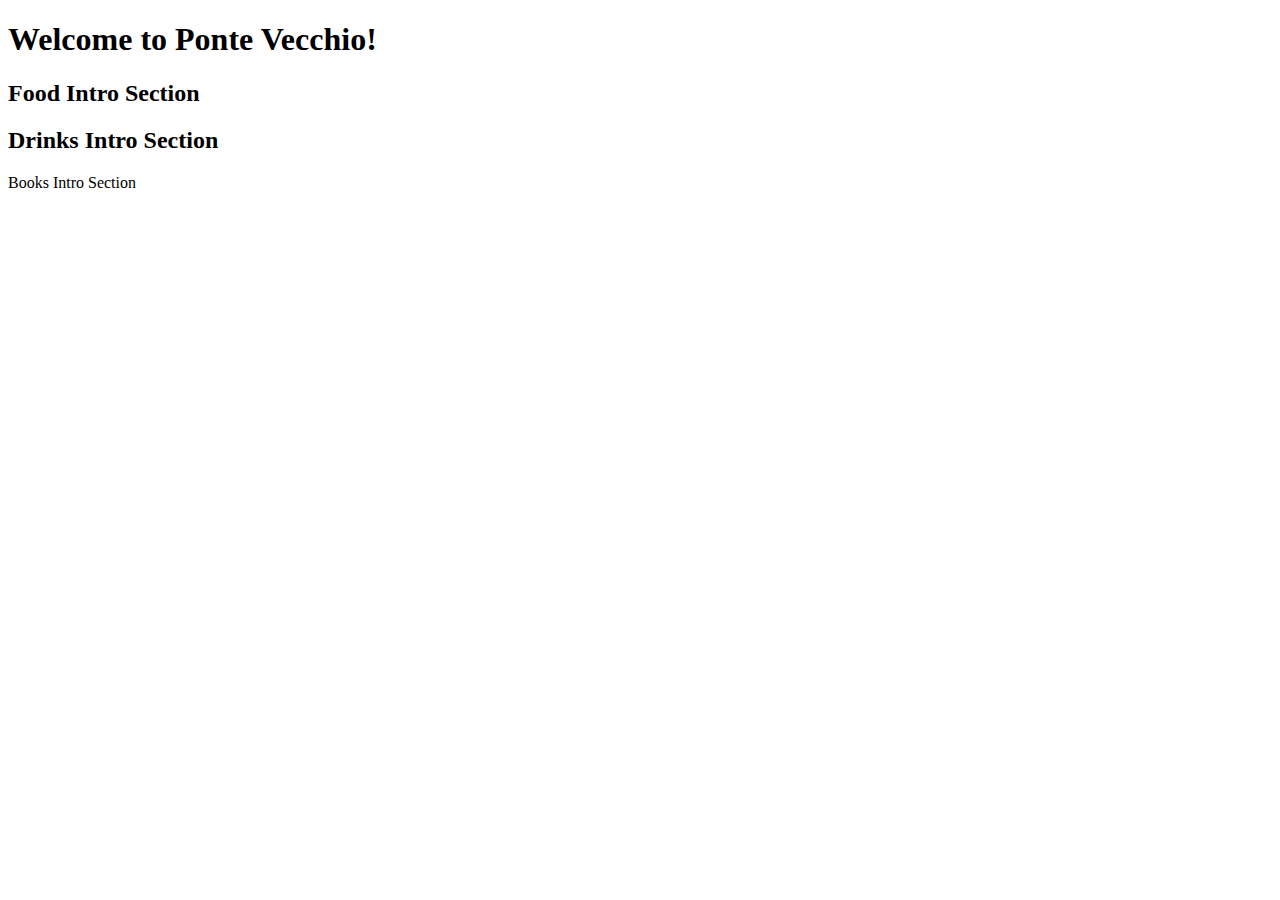
<file: docs/index.html>
<!DOCTYPE html>
<html lang="en">
<head>
    <meta charset="UTF-8">
    <meta name="viewport" content="width=device-width, initial-scale=1.0">
    <title>Ponte Vecchio</title>
</head>
<body>
    <header>
        <h1>Welcome to Ponte Vecchio!</h1>
    </header>
    <section id="food"><h2>Food Intro Section</h2>
    </section>
    <section id="drinks">
        <h2>Drinks Intro Section</h2>
    </section>
    <section id="books"> Books Intro Section</section>
    <footer>
    </footer>
</body>
</html>
</file>
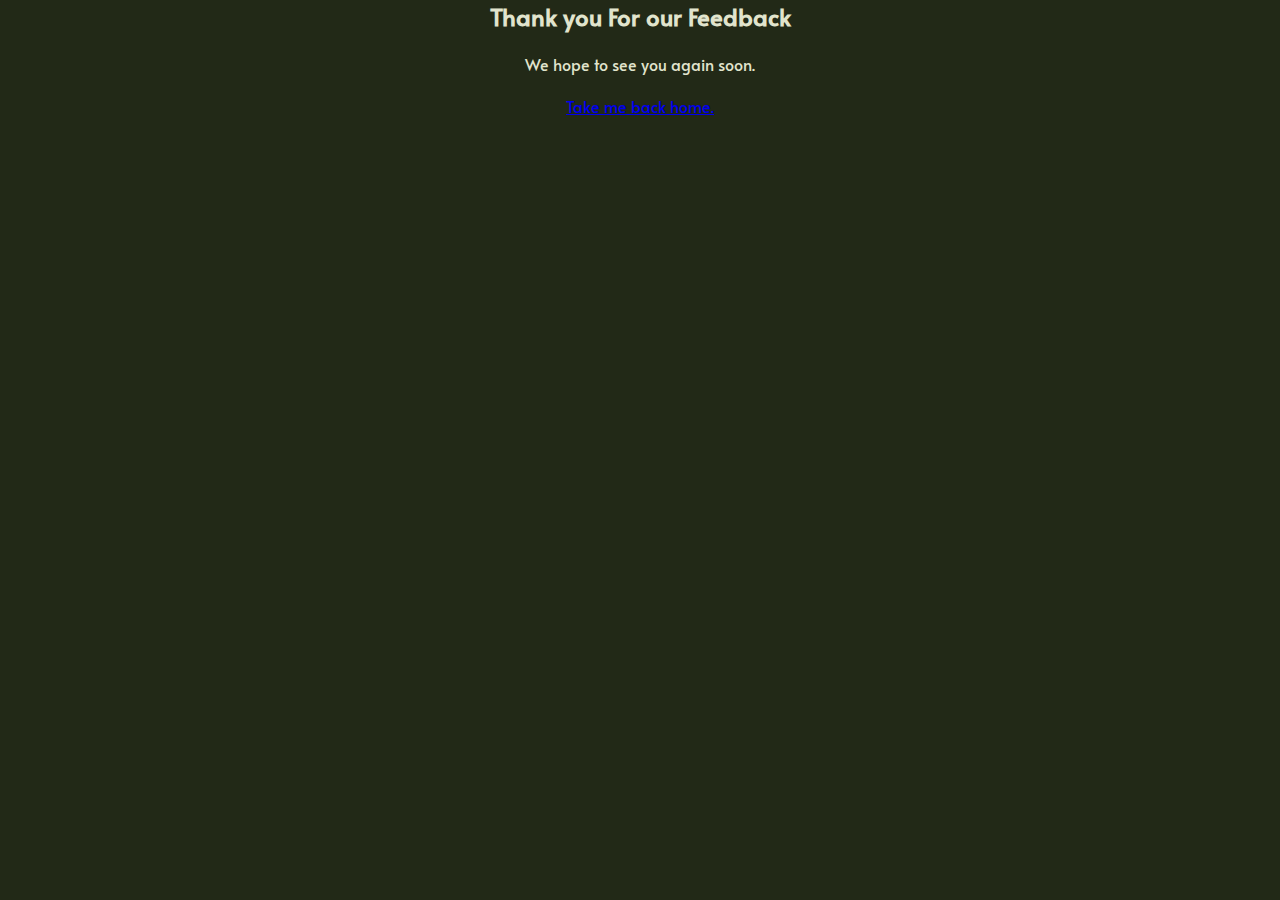
<file: thankyou.html>
<!DOCTYPE html>
<html lang="en">
<head>
    <meta charset="UTF-8">
    <meta name="viewport" content="width=device-width, initial-scale=1.0">
    <link rel="stylesheet" href="assets/css/styles.css">
    <title>Thank You</title>
</head>
<body><h1>Thank you For our Feedback</h1>
   <div id="thanks-text"><p>We hope to see you again soon.</p>
    <footer><a href="index.html">Take me back home.</a></footer></div> 
</body>
</html>
</file>
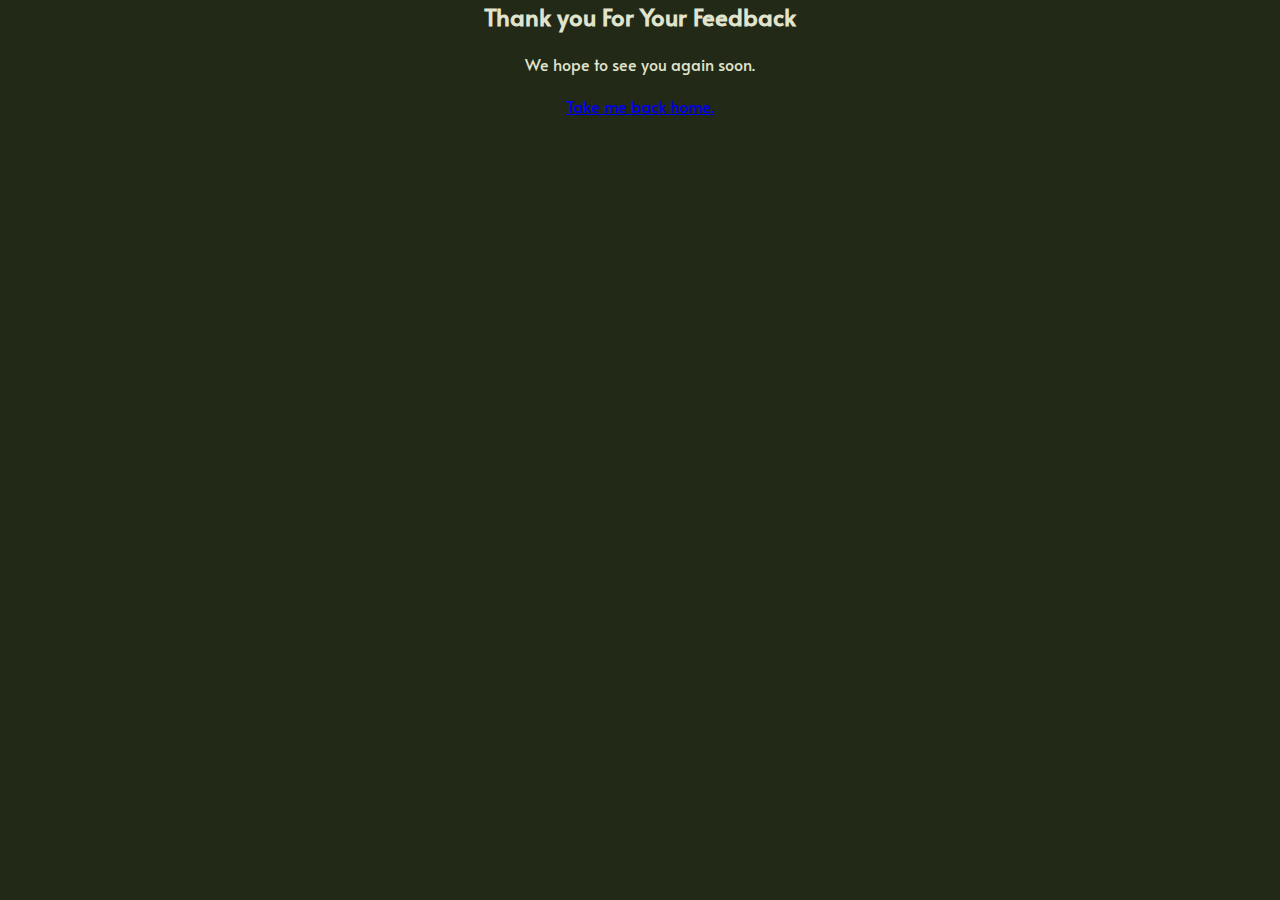
<file: thankyous.html>
<!DOCTYPE html>
<html lang="en">
<head>
    <meta charset="UTF-8">
    <meta name="viewport" content="width=device-width, initial-scale=1.0">
    <link rel="stylesheet" href="assets/css/styles.css">
    <title>Thank You</title>
</head>
<body><h1>Thank you For Your Feedback</h1>
   <div id="t-text"><p>We hope to see you again soon.</p>
    <footer><a href="index.html">Take me back home.</a></footer></div> 
</body>
</html>
</file>
<file: assets/css/styles.css>
@import url('https://fonts.googleapis.com/css2?family=Alata&display=swap');

* {
    padding: 0;
    margin: 0;
    box-sizing: border-box;
}

body {
    min-height: 100vh;
    display: flex;
    flex-direction: column;
    background-color: #222917;
    color: #e1e4cd;
    font-family: Alata, sans-serif;
    padding: 0px;
}

h1 {
    font-size: 3rem;
}    

h4 {
    margin: 20px auto;
}

.navbar {
    position: fixed;
    width: 100%;
    left: 0;
    top: 0;
    box-shadow: 0 4px 4px #1f2622;
    background-color: antiquewhite;
    z-index: 10;
    overflow: hidden;
    display: flex;
    justify-content: space-evenly;
    align-items: center;
    height: 60px;
}

.nav-menu {
    list-style-type: none;
    font-size: 0.8em;
    padding: 0;
    margin: 0;
    display: flex;
    justify-content: center;
    align-items: center;
    height: 100%;
    width: 100%;
}

.nav-menu li {
    display: inline;
    margin: 0 15px;
}

.nav-menu a {
    text-decoration: none;
    color: #4d5d53;
    font-weight: bold;
}

.nav-menu a:hover {
    text-decoration: solid;
}

#main {
    flex: 1 0 auto;
    display: flex;
    flex-direction: column;
    margin: 0 auto;
    width: 100vw;
}

#hero-main {
    background: url("../images/pv-front.jpeg") no-repeat center center/cover;
    position: relative;
    width: 100vw;
    height: 300px;
    border-bottom: 1px solid #1f2622;
    color: rgba(252, 252, 252, 0.1)
}

.drinks {
    background: url("../images/wine-shelves.jpeg") no-repeat center center/cover;
    position: relative;
    width: 100%;
    height: 300px;
    display: flex;
    align-items: flex-end;
    justify-content: center;
    border-bottom: 1px solid #1f2622;
}

#hero-food {
    background: url("../images/hero-cheese.png") no-repeat center center/cover;
    position: relative;
    width: 100%;
    height: 300px;
    display: flex;
    align-items: flex-end;
    justify-content: center;
    border-bottom: 1px solid #1f2622;
}

#hot-drinks {
    align-content: center;
    justify-content: space-between;
}

#drinks-menu-block-1 {
    width: 80%;
    display: flex;
    justify-content: center;
    margin: 0 auto;
    flex-direction: column;
}

#flavours{
    margin: 0 auto;
}
#drinks-menu-block-1 h2 {
    line-height: 3em;
}

#welcome h1,
#welcome h2,
h3 {
    font-weight: bolder;
    text-align: center;
    width: 100%;
    padding: 1.2em;
}

#pv-welcome {
    font-size: 1em;
    margin: 0 auto;
    padding: 0.5em;
}

#food {
    background-color: #e1e4cd;
    color: #4d5d53;
    text-align: center;
    padding: 20px;
    border-top: 3px solid #1f2622;
    border-bottom: 1px solid #1f2622;
}

#food-home-img {
    max-width: 10rem;
    width: 10rem;
    padding: 20px;
    border-radius: 15%;
    float: left;
}

#drinks p{
    margin-top: 20px;
}

#books, #drinks {
    background-color: #fff8de;
    color: #4d5d53;
    padding: 20px;
    text-align: center;
    border-top: 1px solid #1f2622;
}


.light-menu {
    display: flex;
    flex-direction: column;
    width: 100vw;
    align-items: center;
    justify-content: center;
}

.item {
    padding: 5%;
    text-align: center;
    width: 40%;
}

h1 {
    text-align: center;
    font-size: 24px;
    margin-bottom: 20px;
}

.item-row {
    display: flex;
    justify-content: space-between;
    margin-bottom: 10px;
}

#light-menu {
    padding: 0 10%;
}

#food-sandwiches {
    padding: 0 10%
}

.text-left {
    flex: 1;
    text-align: left;
}

.price {
    flex: 0 0 50px;
    text-align: right;
}

.description {
    flex-basis: 100%;
    font-style: italic;
    font-size: 14px;
    margin-top: -10px;
    margin-bottom: 10px;
}

h1,
p {
    text-align: center;
}

/* feedback */
#feedback-page {
    flex-grow: 1;
    width: 100%;
    padding: 20px 10% 0 10%;
    justify-content: center;
    align-items: center;
}

/* Feedback form*/
#feedback-form {
    border: 2px ridge #fff8de;
    width: 100%;
    border-radius: 5%;
    box-shadow: 0 0 5px rgba(135, 135, 134, 0.4);
    max-width: 500px;
    padding: 5px;
}

.form-item {
    display: flex;
    align-items: center;
    margin-bottom: 10px;
}

.form-item label {
    flex: 1;
    margin-right: 10px;
    text-align: left;
}

.form-item input {
    flex: 2;
    padding: 5px;
    border: 1px solid #fff8de;
    border-radius: 5px;
    width: 100%;
    text-align: left;
}

#comments {
    width: 66%;
    border-radius: 5px;
}

#button-div {
    display: flex;
    justify-content: flex-end;
}

button {
    width: 90px;
    border-radius: 10px;
    box-shadow: 0 0 5px rgba(135, 135, 134, 0.4);
}

button:hover {
    background-color: #4d5d53;
    color: #e1e4cd;
}

#thanks-text {
    align-self: center;
}

#thanks-text h1 {
    margin-top: 60px;
}

#close {
    border-radius: 5%;
    background-color: #e1e4cd;
    color: #4d5d53;
    box-shadow: 0 0 5px rgba(135, 135, 134, 0.4);
}

/* Footer */
footer {
    text-align: center;
    padding: 20px 0;
    display: flex;
    width: 100%;
    justify-content: flex-end;
}

footer,
ul {
    list-style-type: none;
    justify-content: space-evenly;
    display: flex;
    text-decoration: none;
}

footer> ul> li {
    text-decoration: none;
}

#social-networks i {
    display: flex;
    flex-direction: row;
    font-size: 160%;
    padding: 5%;
    letter-spacing: 4px;
    color: bisque;
    margin: 0 10px;
    text-decoration: none;
}

#social-networks a {
    text-decoration: none;
}

@media only screen and (min-width: 768px) {
    #feedback-page {
        padding: 10% 25%;
    }
    #drinks-menu-block-1 {
        width: 60%;
    }

    body {
        height: 100dvh;
    }
    
    #food-home-img{
        display: none;
    }

    #food-menu-block {
        display: flex;
        justify-content: space-around;
    }

    #light-menu {
        width: 50%;
        padding: 12px;
    }

    #food-sandwiches {
        width: 50%;
        padding: 12px;
    }

    footer {
        bottom: 0;
        left: 0;
        display: flex;
    }

    #social-networks i {
        display: flex;
        flex-direction: row;
        font-size: 160%;
        padding: 5%;
        letter-spacing: 4px;
        color: bisque;
        margin: 0 100px;
    }
}
</file>
